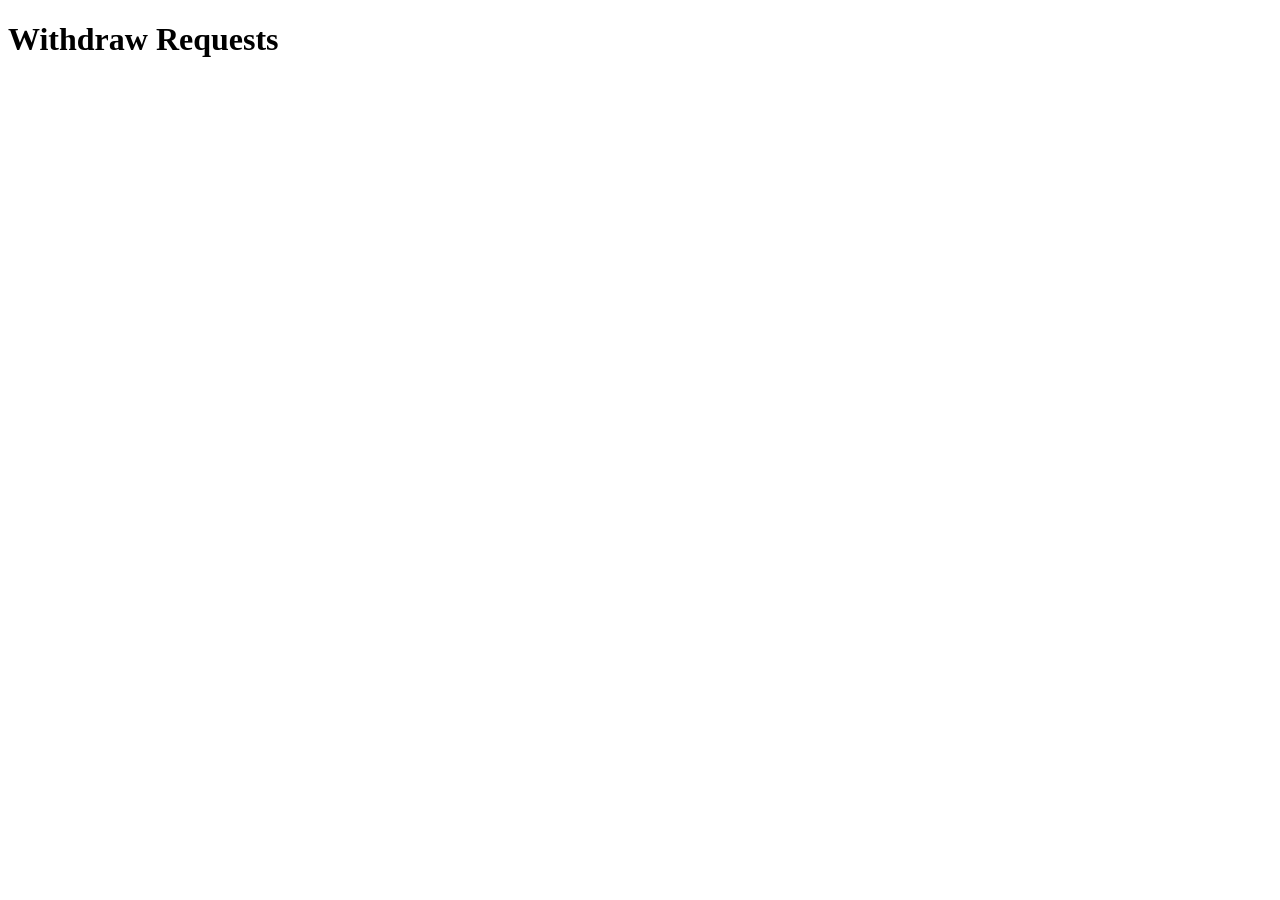
<file: admin.html>
<!DOCTYPE html>
<html>
<head>
<title>Admin Panel</title>
</head>
<body>

<h1>Withdraw Requests</h1>
<div id="list"></div>

<script type="module">
// Firebase connect
// load withdraws
// approve/reject logic
</script>

</body>
</html>
</file>
